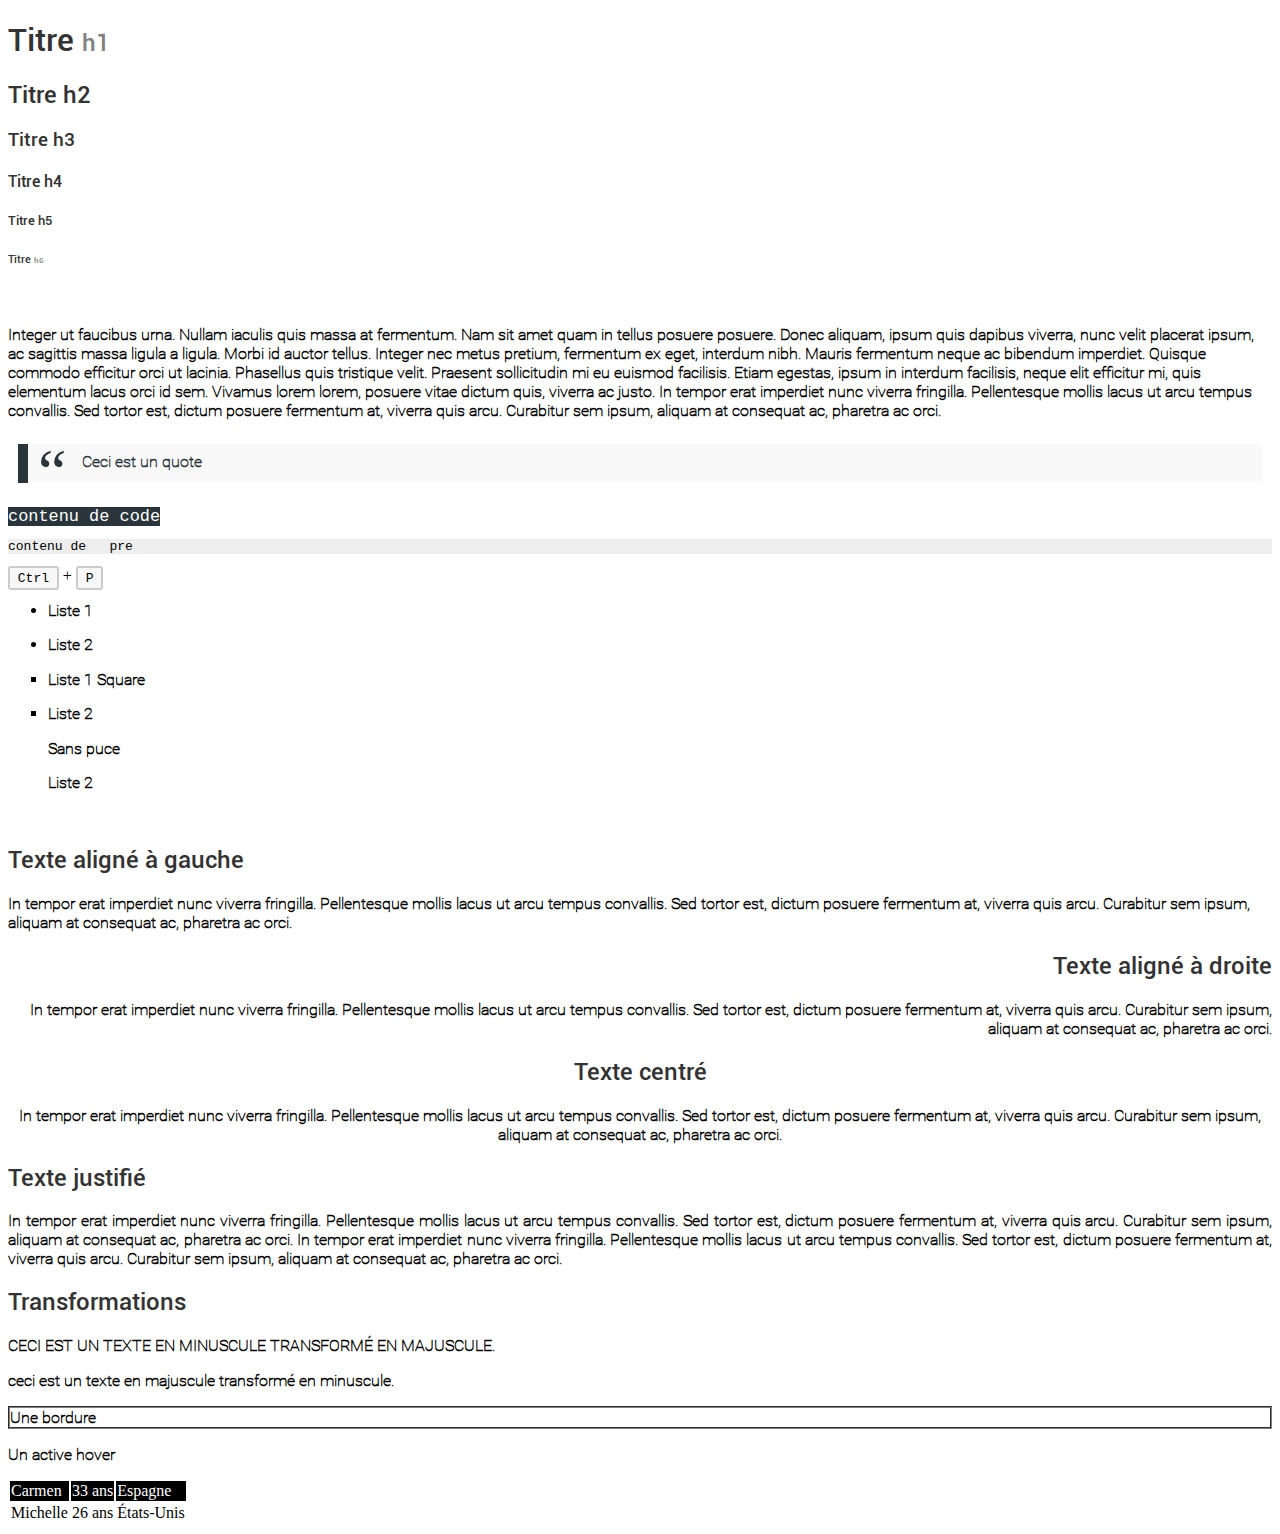
<file: frameworkCSS/index.html>
﻿<!DOCTYPE html>
<html>
	<head>
		<title></title>
		<link rel="stylesheet" type="text/css" href="css/main.css">
	</head>
	<body>
		<h1>Titre <small>h1</small></h1>
		<h2>Titre h2</h2>
		<h3>Titre h3</h3>
		<h4>Titre h4</h4>
		<h5>Titre h5</h5>
		<h6>Titre <span class="small">h6</span></h6>
		<br/>
		<p>Integer ut faucibus urna. Nullam iaculis quis massa at fermentum. Nam sit amet quam in tellus posuere posuere. Donec aliquam, ipsum quis dapibus viverra, nunc velit placerat ipsum, ac sagittis massa ligula a ligula. Morbi id auctor tellus. Integer nec metus pretium, fermentum ex eget, interdum nibh. Mauris fermentum neque ac bibendum imperdiet. Quisque commodo efficitur orci ut lacinia. Phasellus quis tristique velit. Praesent sollicitudin mi eu euismod facilisis. Etiam egestas, ipsum in interdum facilisis, neque elit efficitur mi, quis elementum lacus orci id sem. Vivamus lorem lorem, posuere vitae dictum quis, viverra ac justo. In tempor erat imperdiet nunc viverra fringilla. Pellentesque mollis lacus ut arcu tempus convallis. Sed tortor est, dictum posuere fermentum at, viverra quis arcu. Curabitur sem ipsum, aliquam at consequat ac, pharetra ac orci.</p>
		<blockquote><p>Ceci est un quote</p></blockquote>
		<code>contenu de code</code>
		<pre>contenu de   pre</pre>
		<kbd>Ctrl</kbd> + <kbd>P</kbd>
		<ul>
			<li>Liste 1</li>
			<li>Liste 2</li>
		</ul>
		<ul class="square">
			<li>Liste 1 Square</li>
			<li>Liste 2</li>
		</ul>
		<ul class="decoration-none">
			<li>Sans puce</li>
			<li>Liste 2</li>
		</ul>
		<br/>
		<h2 class="align-left">Texte aligné à gauche</h2>
		<p class="align-left">In tempor erat imperdiet nunc viverra fringilla. Pellentesque mollis lacus ut arcu tempus convallis. Sed tortor est, dictum posuere fermentum at, viverra quis arcu. Curabitur sem ipsum, aliquam at consequat ac, pharetra ac orci.</p>

		<h2 class="align-right">Texte aligné à droite</h2>
		<p class="align-right">In tempor erat imperdiet nunc viverra fringilla. Pellentesque mollis lacus ut arcu tempus convallis. Sed tortor est, dictum posuere fermentum at, viverra quis arcu. Curabitur sem ipsum, aliquam at consequat ac, pharetra ac orci.</p>

		<h2 class="align-center">Texte centré</h2>
		<p class="align-center">In tempor erat imperdiet nunc viverra fringilla. Pellentesque mollis lacus ut arcu tempus convallis. Sed tortor est, dictum posuere fermentum at, viverra quis arcu. Curabitur sem ipsum, aliquam at consequat ac, pharetra ac orci.</p>

		<h2 class="align-justify">Texte justifié</h2>
		<p class="align-justify">In tempor erat imperdiet nunc viverra fringilla. Pellentesque mollis lacus ut arcu tempus convallis. Sed tortor est, dictum posuere fermentum at, viverra quis arcu. Curabitur sem ipsum, aliquam at consequat ac, pharetra ac orci. In tempor erat imperdiet nunc viverra fringilla. Pellentesque mollis lacus ut arcu tempus convallis. Sed tortor est, dictum posuere fermentum at, viverra quis arcu. Curabitur sem ipsum, aliquam at consequat ac, pharetra ac orci.</p>

		<h2>Transformations</h2>
		<p class="uppercase">Ceci est un texte en minuscule transformé en majuscule.</p>
		<p class="lowercase">CECI EST UN TEXTE EN MAJUSCULE TRANSFORMÉ EN MINUSCULE.</p>
		<p class="border">Une bordure</p>
		<p class="active-hover">Un active hover</p>
		
		<table class="altern">
   			<tr>
       			<td>Carmen</td>
       			<td>33 ans</td>
       			<td>Espagne</td>
   			</tr>
   			<tr>
       			<td>Michelle</td>
       			<td>26 ans</td>
       			<td>États-Unis</td>
   			</tr>
		</table>

	</body>
</html>
</file>
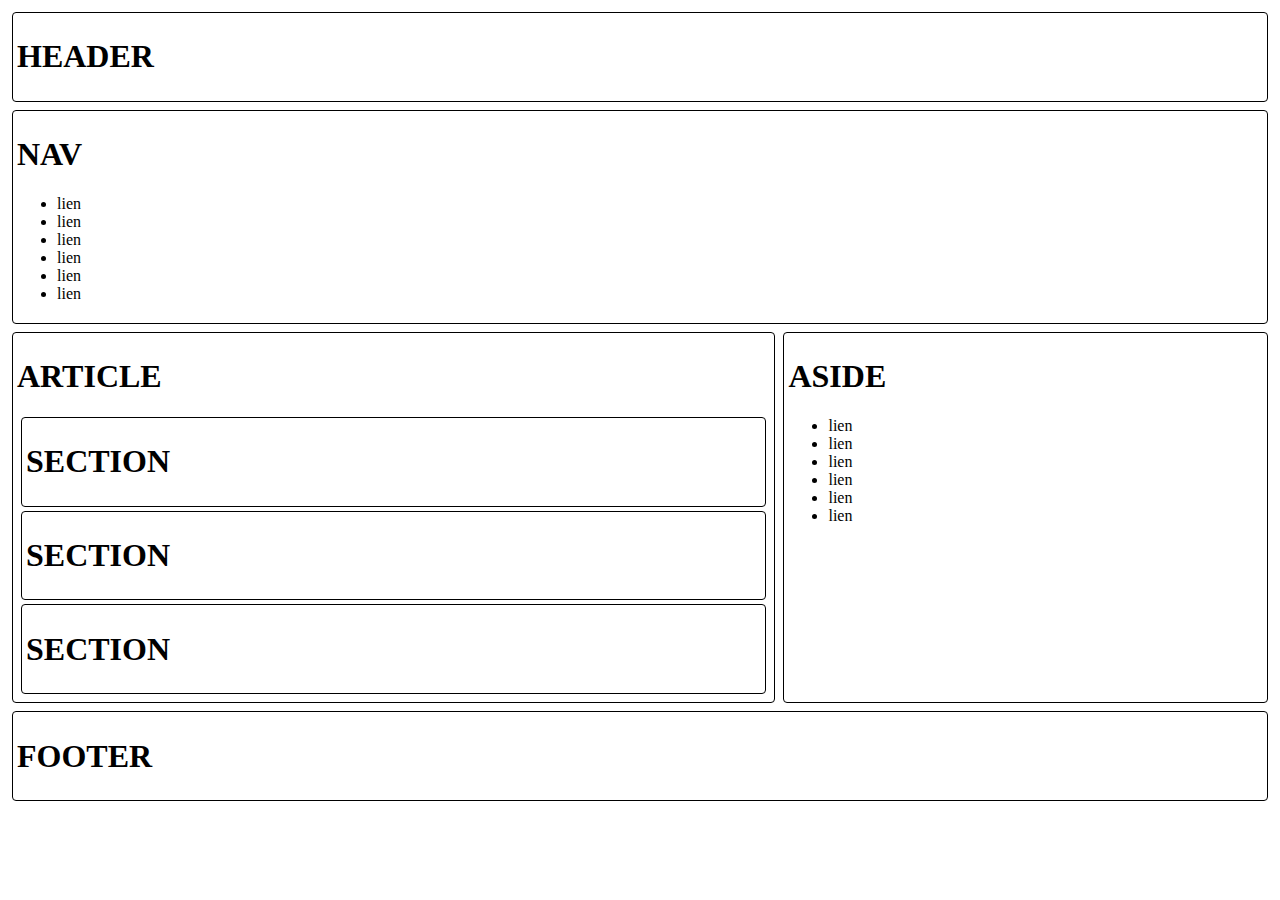
<file: html/index.html>
<!DOCTYPE html>
<html><head><meta http-equiv="Content-Type" content="text/html; charset=UTF-8">
    
     <title>Le bon sandwich</title>
     <link rel="stylesheet" href="../css/global.css" type="text/css">
 </head>

  <body id="dummybodyid">
    <header>
      <h1>HEADER</h1>
    </header>
    <article>
      <h1>ARTICLE</h1>
      <section>
	<h1>SECTION</h1>     
      </section>
      <section>
	<h1>SECTION</h1>     
      </section>
      <section>
	<h1>SECTION</h1>     
      </section>
    </article>
    <nav>
      	<h1>NAV</h1>
	<ul>
	  <li>lien</li>
	  <li>lien</li>
	  <li>lien</li>
	  <li>lien</li>
	  <li>lien</li>
	  <li>lien</li>
	</ul>
    </nav>
    <aside>
       <h1>ASIDE</h1>
	<ul>
	  <li>lien</li>
	  <li>lien</li>
	  <li>lien</li>
	  <li>lien</li>
	  <li>lien</li>
	  <li>lien</li>
	</ul>
    </aside>
    <footer>
      <h1>FOOTER</h1>
    </footer>

</body></html>
</file>
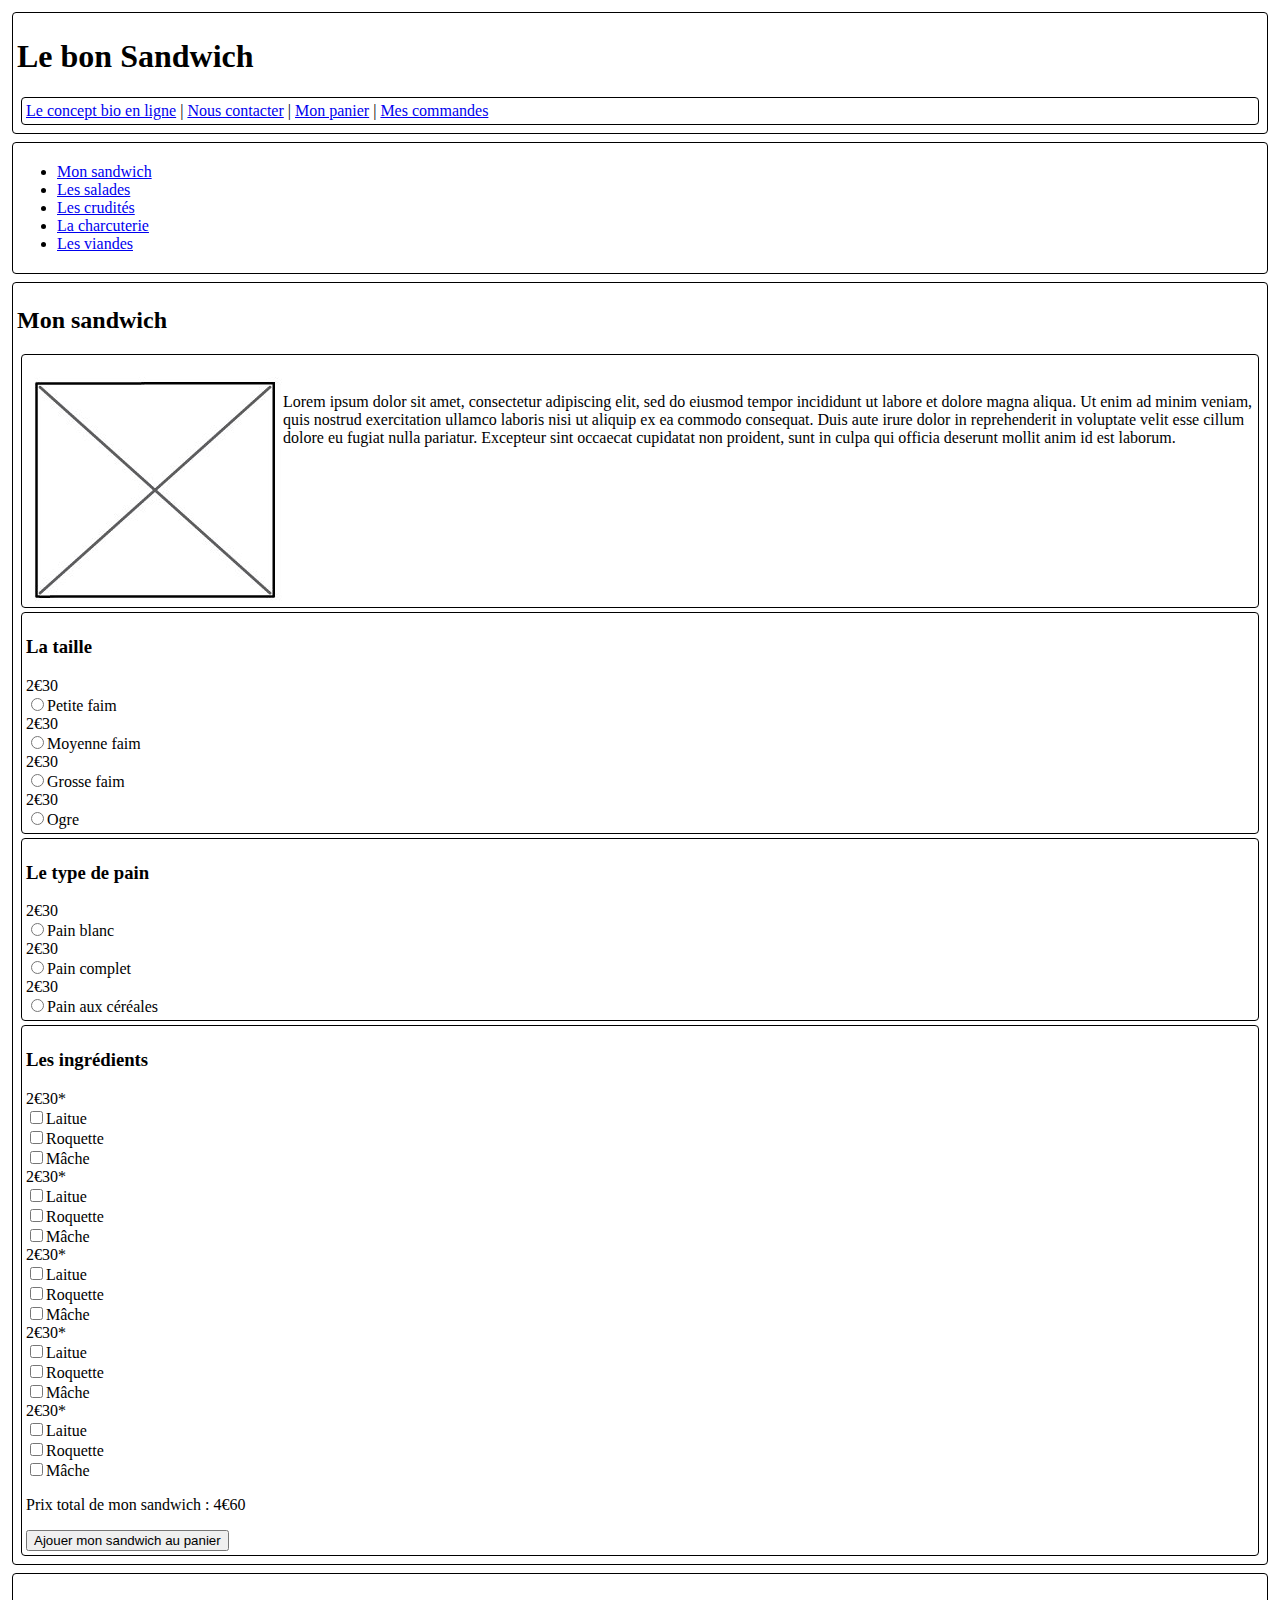
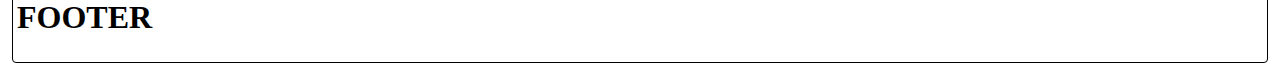
<file: html/composition.html>
<!DOCTYPE html>
<html><head><meta http-equiv="Content-Type" content="text/html; charset=UTF-8">

     <title>Le bon sandwich</title>
     <link rel="stylesheet" href="../css/global.css" type="text/css">
 </head>

  <body id="dummybodyid">
    <header>
      <h1>Le bon Sandwich</h1>
	  <nav><a href="#">Le concept bio en ligne</a> | <a href="#">Nous contacter</a> | <a href="#">Mon panier</a> | <a href="#">Mes commandes</a></nav>
    </header>
    <nav id="menuSelect">
	<ul>
	  <li><a href="#">Mon sandwich</a></li>
	  <li><a href="#">Les salades</a></li>
	  <li><a href="#">Les crudités</a></li>
	  <li><a href="#">La charcuterie</a></li>
	  <li><a href="#">Les viandes</a></li>
	</ul>
    </nav>
    <article>
      <h2>Mon sandwich</h2>
      <section>
	<h3></h3>

<div id="compoBlock">
  <img id="imageCompo" src="../image/image01.jpg" alt="image01">

<p>Lorem ipsum dolor sit amet, consectetur adipiscing elit, sed do eiusmod tempor incididunt ut labore et dolore magna aliqua.
Ut enim ad minim veniam, quis nostrud exercitation ullamco laboris nisi ut aliquip ex ea commodo consequat. Duis aute irure dolor in
reprehenderit in voluptate velit esse cillum dolore eu fugiat nulla pariatur. Excepteur sint occaecat cupidatat non proident, sunt in
culpa qui officia deserunt mollit anim id est laborum.</p>

</div>
      </section>
      <section>
	<h3>La taille</h3>
	<div>
		<div><span>2</span>€30</div>
		<div><input type="radio" name="size" value="little"/>Petite faim</div>
	</div>
	<div>
	<div>
		<div><span>2</span>€30</div>
		<div><input type="radio" name="size" value="middle"/>Moyenne faim</div>
	</div>
	<div>
		<div><span>2</span>€30</div>
		<div><input type="radio" name="size" value="big"/>Grosse faim</div>
	</div>
	<div>
		<div><span>2</span>€30</div>
		<div><input type="radio" name="size" value="ogre"/>Ogre</div>
   </div>
	  </section>
      <section >
	<h3>Le type de pain</h3>
		<div>
			<div><span>2</span>€30</div>
			<div><input type="radio" name="type" value="white"/>Pain blanc</div>
		</div>
		<div>
		<div>
			<div><span>2</span>€30</div>
			<div><input type="radio" name="type" value="wholewheat"/>Pain complet</div>
		</div>
		<div>
			<div><span>2</span>€30</div>
			<div><input type="radio" name="type" value="cereals"/>Pain aux céréales</div>
		</div>
      </section>
      <section>
	<h3>Les ingrédients</h3>
		<div>
			<div><span>2</span>€30*</div>
			<div><input type="checkbox" name="salad" value="lettuce"/>Laitue</div>
			<div><input type="checkbox" name="type" value="arugula"/>Roquette</div>
			<div><input type="checkbox" name="type" value="chew"/>Mâche</div>
		</div>
		<div>
			<div><span>2</span>€30*</div>
			<div><input type="checkbox" name="salad" value="lettuce"/>Laitue</div>
			<div><input type="checkbox" name="type" value="arugula"/>Roquette</div>
			<div><input type="checkbox" name="type" value="chew"/>Mâche</div>
		</div>
		<div>
			<div><span>2</span>€30*</div>
			<div><input type="checkbox" name="salad" value="lettuce"/>Laitue</div>
			<div><input type="checkbox" name="type" value="arugula"/>Roquette</div>
			<div><input type="checkbox" name="type" value="chew"/>Mâche</div>
		</div>
		<div>
			<div><span>2</span>€30*</div>
			<div><input type="checkbox" name="salad" value="lettuce"/>Laitue</div>
			<div><input type="checkbox" name="type" value="arugula"/>Roquette</div>
			<div><input type="checkbox" name="type" value="chew"/>Mâche</div>
		</div>
		<div>
			<div><span>2</span>€30*</div>
			<div><input type="checkbox" name="salad" value="lettuce"/>Laitue</div>
			<div><input type="checkbox" name="type" value="arugula"/>Roquette</div>
			<div><input type="checkbox" name="type" value="chew"/>Mâche</div>
		</div>
		<p>Prix total de mon sandwich : <span>4€60</span></p>
		<input type="submit" value="Ajouer mon sandwich au panier"/>
	  </section>
    </article>
    <footer>
      <h1>FOOTER</h1>
    </footer>

</body></html>
</file>
<file: frameworkCSS/css/main.css>
@charset "UTF-8";
/***
** Framework by Quentin Lesdalons
***/
@font-face {
  font-family: "roboto";
  src: url("fonts/roboto.ttf"); }
@font-face {
  font-family: "roboto-thin";
  src: url("fonts/roboto-thin.ttf"); }
h1, h2, h3, h4, h5, h6 {
  font-family: "roboto", Georgia;
  color: #333333;
  font-weight: 500; }

small, .small {
  font-size: 75%;
  color: gray; }

p, ul li {
  margin-bottom: 15px;
  font-family: "roboto-thin";
  font-weight: bolder; }

mark {
  background-color: yellow;
  color: black; }

del {
  text-decoration: line-through; }

ins, u {
  text-decoration: underline; }

strong {
  font-weight: bold; }

em {
  font-style: italic; }

abbr {
  border-bottom: 1px dotted black; }

blockquote {
  background: #f9f9f9;
  border-left: 10px solid #29353a;
  margin: 1.5em 10px;
  padding: 0.5em 10px;
  quotes: "“" "”" "‘" "’"; }

blockquote:before {
  color: #29353a;
  content: open-quote;
  font-size: 4em;
  line-height: 0.1em;
  margin-right: 0.25em;
  vertical-align: -0.4em; }

blockquote p {
  display: inline;
  color: #29353a; }

code {
  background-color: #29353a;
  color: white;
  font-size: 1.3em; }

kbd {
  padding: 0.2em 0.6em;
  border: 2px solid #ccc;
  background-color: #f7f7f7;
  white-space: nowrap;
  -moz-border-radius: 3px;
  -webkit-border-radius: 3px;
  border-radius: 3px; }

pre {
  background-color: #eee; }

ul.square {
  list-style-type: square; }

ul.decoration-none {
  list-style: none; }

.align-left {
  text-align: left; }

.align-right {
  text-align: right; }

.align-center {
  text-align: center; }

.align-justify {
  text-align: justify; }

.uppercase {
  text-transform: uppercase; }

.lowercase {
  text-transform: lowercase; }

.border {
  border: 2px groove gray; }

.active-hover:hover {
  cursor: crosshair; }

.altern tr:nth-child(odd) {
  background-color: black;
  color: white; }

* {
  -webkit-box-sizing: border-box;
  -moz-box-sizing: border-box;
  box-sizing: border-box; }

/*Gutter width, number of columns*/
.row:before, .row:after, .container:before, .container:after {
  float: none;
  display: table;
  content: " "; }

.row:after, .container:after {
  clear: both; }

.col-1 {
  width: 6.33333%;
  float: left;
  margin-left: 1%;
  margin-right: 1%;
  margin-bottom: 1%;
  margin-top: 1%;
  margin-bottom: 1%;
  background-color: #feca27;
  height: 75px; }

.col-2 {
  width: 14.66667%;
  float: left;
  margin-left: 1%;
  margin-right: 1%;
  margin-bottom: 1%;
  margin-top: 1%;
  margin-bottom: 1%;
  background-color: #feca27;
  height: 75px; }

.col-3 {
  width: 23%;
  float: left;
  margin-left: 1%;
  margin-right: 1%;
  margin-bottom: 1%;
  margin-top: 1%;
  margin-bottom: 1%;
  background-color: #feca27;
  height: 75px; }

.col-4 {
  width: 31.33333%;
  float: left;
  margin-left: 1%;
  margin-right: 1%;
  margin-bottom: 1%;
  margin-top: 1%;
  margin-bottom: 1%;
  background-color: #feca27;
  height: 75px; }

.col-5 {
  width: 39.66667%;
  float: left;
  margin-left: 1%;
  margin-right: 1%;
  margin-bottom: 1%;
  margin-top: 1%;
  margin-bottom: 1%;
  background-color: #feca27;
  height: 75px; }

.col-6 {
  width: 48%;
  float: left;
  margin-left: 1%;
  margin-right: 1%;
  margin-bottom: 1%;
  margin-top: 1%;
  margin-bottom: 1%;
  background-color: #feca27;
  height: 75px; }

.col-7 {
  width: 56.33333%;
  float: left;
  margin-left: 1%;
  margin-right: 1%;
  margin-bottom: 1%;
  margin-top: 1%;
  margin-bottom: 1%;
  background-color: #feca27;
  height: 75px; }

.col-8 {
  width: 64.66667%;
  float: left;
  margin-left: 1%;
  margin-right: 1%;
  margin-bottom: 1%;
  margin-top: 1%;
  margin-bottom: 1%;
  background-color: #feca27;
  height: 75px; }

.col-9 {
  width: 73%;
  float: left;
  margin-left: 1%;
  margin-right: 1%;
  margin-bottom: 1%;
  margin-top: 1%;
  margin-bottom: 1%;
  background-color: #feca27;
  height: 75px; }

.col-10 {
  width: 81.33333%;
  float: left;
  margin-left: 1%;
  margin-right: 1%;
  margin-bottom: 1%;
  margin-top: 1%;
  margin-bottom: 1%;
  background-color: #feca27;
  height: 75px; }

.col-11 {
  width: 89.66667%;
  float: left;
  margin-left: 1%;
  margin-right: 1%;
  margin-bottom: 1%;
  margin-top: 1%;
  margin-bottom: 1%;
  background-color: #feca27;
  height: 75px; }

.col-12 {
  width: 98%;
  float: left;
  margin-left: 1%;
  margin-right: 1%;
  margin-bottom: 1%;
  margin-top: 1%;
  margin-bottom: 1%;
  background-color: #feca27;
  height: 75px; }

.off-1 {
  margin-left: 9.33333%; }

.off-2 {
  margin-left: 17.66667%; }

.off-3 {
  margin-left: 26%; }

.off-4 {
  margin-left: 34.33333%; }

.off-5 {
  margin-left: 42.66667%; }

.off-6 {
  margin-left: 51%; }

.off-7 {
  margin-left: 59.33333%; }

.off-8 {
  margin-left: 67.66667%; }

.off-9 {
  margin-left: 76%; }

.off-10 {
  margin-left: 84.33333%; }

.off-11 {
  margin-left: 92.66667%; }

/*# sourceMappingURL=main.css.map */
</file>
<file: css/global.css>
body {
  display: flex;
  flex-flow: row wrap; }

header, article, section, nav, aside, footer {
  border: solid 1px black;
  padding: 0.25em;
  margin: 0.25em;
  border-radius: 0.25em;
  flex: 1 100%; }

header {
  order: 0; }

nav {
  order: 0; }

article {
  order: 1;
  flex: 2 0px;
  min-width: 300px; }

aside {
  order: 2;
  flex: 1 auto;
  min-width: 200px; }

footer {
  order: 3; }

#compoBlock {
  display: inline-block; }

#imageCompo {
  float: left; }

/*# sourceMappingURL=global.css.map */
</file>
